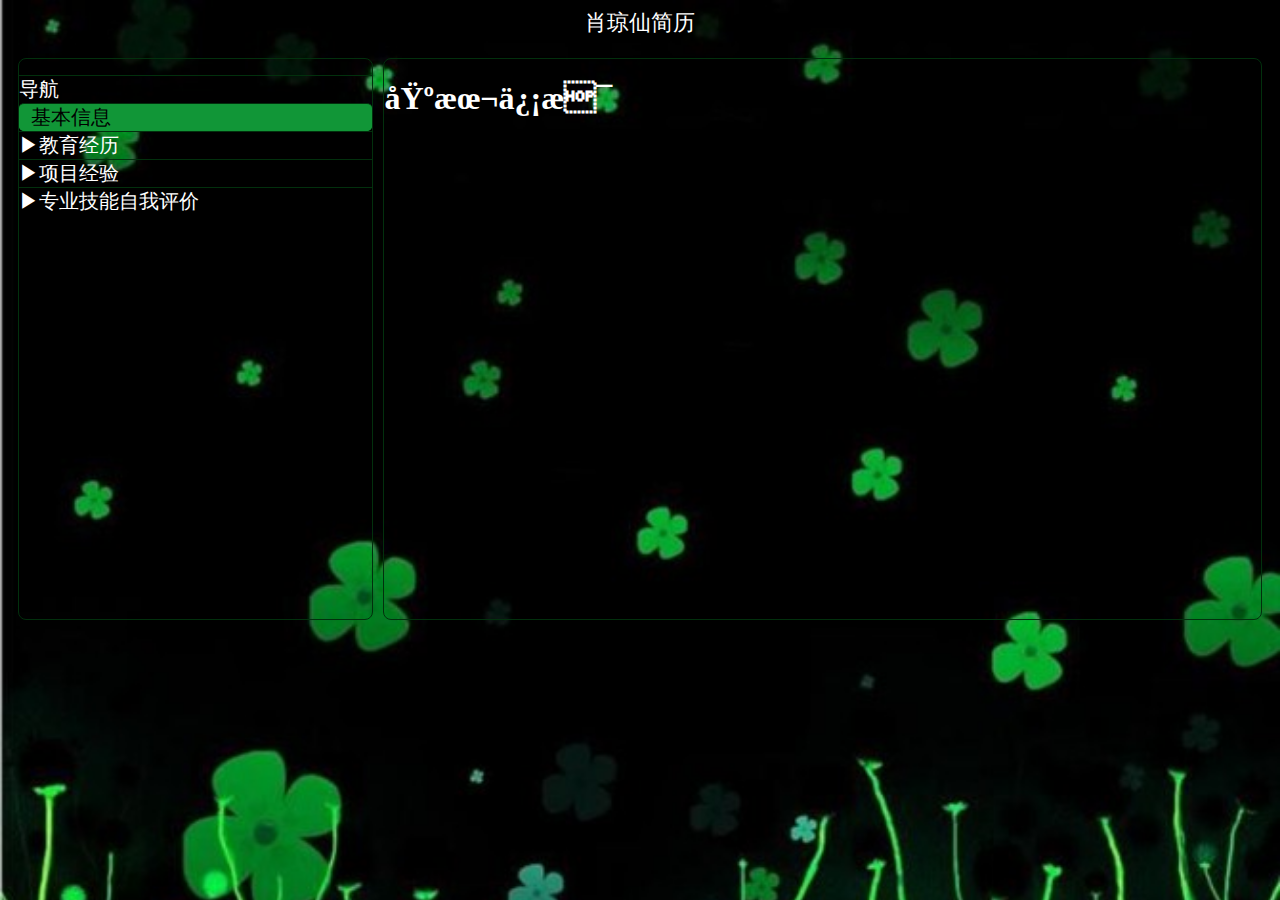
<file: view/index.html>
<!DOCTYPE html>
<html lang="ch-zn">
<head>
	<meat charset="utf-8"></meat>
	<title>基本信息</title>
	<link rel="icon" href="picture.ico" type="image/x-ico"/> 
	<link rel="stylesheet" type="text/css" href="../index.css">
</head>
<body>
	<div class="right-content">
		<h1>基本信息</h1>
	</div>
</body>
<script type="text/javascript" src="../jquery-1.12.4.min.js"></script>
<script type="text/javascript" src="../index.js"></script>
</html>
</file>
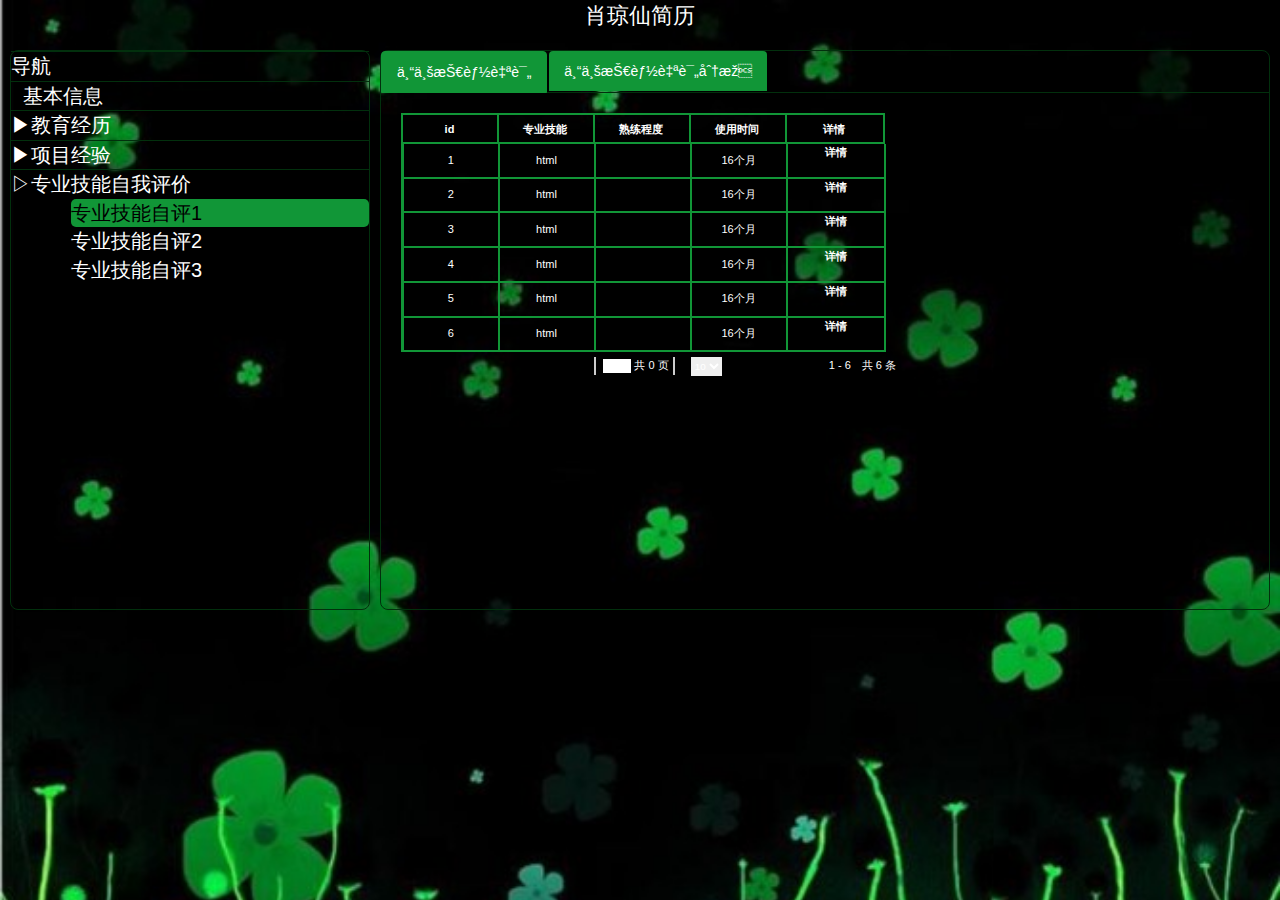
<file: view/selfAssessment.html>
<!DOCTYPE html>
<html lang="ch-zn">
<head>
	<meat charset="utf-8"></meat>
	<title>自我评价</title>
	<link rel="stylesheet" type="text/css" href="../bootstrap/css/bootstrap.css">
	<link rel="stylesheet" type="text/css" href="../jqGrid/ui.jqgrid.css">
	<link rel="stylesheet" type="text/css" href="../index.css">
</head>
<body>
	<div class="right-content">
		<div role="tabpanel">
			<!-- nav tabs -->
			<ul class="nav nav-tabs" role="tablist" id="selfAssessmentTab">
				<li role="presenttation" class="active">
					<a href="#selfAssessment" class="tabHref" aria-controls="selfAssessment" role="tab">专业技能自评</a>
				</li>
				<li role="presenttation">
					<a href="#analySelfAssessment" class="tabHref" aria-controls="analySelfAssessment" role="tab" data-toggle>专业技能自评分析</a>
				</li>
			</ul>
			<!-- tab panes -->
			<div class="tab-content">
				<!-- 专业技能自评 -->
				<div role="tabpanel" class="tab-pane active" id="selfAssessment">
					<table id="selfAssessmentTable"></table>
					<div id="selfAssessmentPager"></div>
				</div>
				<!-- 专业技能自评分析 -->
				<div role="tabpanel" class="tab-pane active" id="analySelfAssessment">
					<div id="selfAssessmentChart"></div>
				</div>
			</div>
		</div>
	</div>

	<!-- 专业技能自评详情弹窗 -->
	<div class="panel" id="selfAssessmentPanel">
		<div class="panel-heading">
			<span class="panel-title">专业技能自评详情<span class="panel-close"></span></span>
		</div>
		<div class="panel-body">
			<div class="panel-body-content">
				专业技能自评详情专业技能自评详情专业技能自评详情专业技能自评详情专业技能自评详情专业技能自评详情专业技能自评详情
			</div>
		</div>
	</div>
</body>
<script type="text/javascript" src="../jquery-1.12.4.min.js"></script>
<script type="text/javascript" src="../jquery-ui/jquery-ui.min.js"></script>
<script type="text/javascript" src="../bootstrap/js/bootstrap.min.js"></script>
<script type="text/javascript" src="../jqGrid/jquery.jqGrid.min.js"></script>
<script type="text/javascript" src="../jqGrid/grid.locale-cn.js"></script>
<script type="text/javascript" src="../highcharts4.2.5/highcharts.js"></script>
<script type="text/javascript" src="../index.js"></script>
<script type="text/javascript" src="../js/base/util.js"></script>
<script type="text/javascript" src="../js/selfAssessment.js"></script>
<script type="text/javascript" src="../js/analySelfAssessment.js"></script>
</html>
</file>
<file: index.css>
/*导航栏样式*/
body{
	background-color: #666;
	color: #fff;
	background: url(background.jpg) no-repeat;
	background-size: cover;
	opacity: 1;
}

.indexMenu ul li{
	list-style: none;
	font-size: 20px;
	color: #fff;	
}

.indexMenu a{
	cursor: pointer;
	color: #fff;
	text-decoration: none;
	font-size: 20px;	
}

.indexMenu .closed{
	display: none;
}

.indexMenu .opend{
	display: block;
}

.indexMenu .parent-closed:before{
	content: "▶";
}

.indexMenu .parent-opend:before{
	content: "▷";
}

.main-container{
	display: flex;
}

.main-left{
	flex:2;
}

.main-right{
	flex:5;
}

.right-content{
	border: 1px solid #02300d;
	margin-left: 10px;
	border-radius: 8px;
	min-height: 560px;
}

.indexMenu{
	border: 1px solid #02300d;
	border-radius: 8px;
	min-height: 560px;
}

.main-container{
	margin: 10px;
}

.header{
	min-height: 60px;
	font-size: 22px;
	margin-bottom: -20px;
	text-align: center;
}

.footer{
	margin-left: 10px;
}

.list-item{
	border-top: 1px solid #02300d;
	margin-left: -40px;
}

.left-menu-group{
	margin-left: 0;
}

.child-module{
	margin-left: 40px;
}

.menu-li-active{
	background: linear-gradient(to bottom,#119637,#119637);
	background-color: #119637;
	border-radius: 5px;
}

.menu-li-active a{
	color:#000;
}

.menu-li{
	height: 30px;
	margin-bottom: 2px;
}

.menu-ul{
	margin-left: -60px;
}

.left-item{
	margin-left: 12px
}
    
/*tab样式*/
.nav-tabs{
	border-bottom: 1px solid #02300d;
}

.tabHref{
	background-color: #119637;
	color: #fff;
}

.tabHref : hover{
	background-color: #119637;
	color: #fff;
}

.nav-tabs li[class="active"] a{
	background-color: #119637;
	color: #fff;
}

.tab-pane{
	margin:20px;
}

/*弹框样式*/
.panel{
	display: none;
	position: fixed;
	z-index: 999;
	border: 1px solid rgb(57,77,101);
	background-color: #247cd1;
}

.panel .panel-heading{
	border: 1px solid rgb(57,77,101);
	background-color: #247cd1;
}

.panel-heading{
	padding: 10px;
	border-bottom: 1px solid transparent;
}

.panel-title{
	margin-top: 0;
	margin-bottom: 0;
	font-size: 16px;
	color: inherit;
}

.panel-heading .panel-close{
	width: 44px;
	height: 44px;
	position: absolute;
	background-color: rgba(47,63,83,0);
	cursor: pointer;
	right: -1px;
	content: "x";
	font-size: 30px;
	text-align: center;
	display: inline-block;
	top: 0;
}

.panel .panel-body{
	max-height: 750px;
	overflow-x: hidden;
}
</file>
<file: jqGrid/ui.jqgrid.css>
/*Grid*/
.ui-jqgrid {
	position: relative;
	-moz-box-sizing: content-box; 
	-webkit-box-sizing: content-box; 
	box-sizing: content-box;
}
.ui-jqgrid .ui-jqgrid-view {position: relative;left:0; top: 0; padding: 0; font-size:11px; z-index:100;}
.ui-jqgrid .ui-common-table {border-width: 0px; border-style: none; border-spacing: 0px; padding: 0;}
/* caption*/
.ui-jqgrid .ui-jqgrid-titlebar {height:19px; padding: .3em .2em .2em .3em; position: relative; font-size: 12px; border-left: 0 none;border-right: 0 none; border-top: 0 none;}
.ui-jqgrid .ui-jqgrid-caption {text-align: left;}
.ui-jqgrid .ui-jqgrid-title { margin: .1em 0 .2em; }
.ui-jqgrid .ui-jqgrid-titlebar-close { position: absolute;top: 50%; width: 19px; margin: -10px 0 0 0; padding: 1px; height:18px; cursor:pointer;}
.ui-jqgrid .ui-jqgrid-titlebar-close span { display: block; margin: 1px; }
.ui-jqgrid .ui-jqgrid-titlebar-close:hover { padding: 0; }
/* header*/
.ui-jqgrid .ui-jqgrid-hdiv {position: relative; margin: 0;padding: 0; overflow: hidden; border-left: 0 none !important; border-top : 0 none !important; border-right : 0 none !important;}
.ui-jqgrid .ui-jqgrid-hbox {float: left; padding-right: 20px;}
.ui-jqgrid .ui-jqgrid-htable {table-layout:fixed;margin:0;border-collapse: separate;border-left: 2px solid #119637;border-bottom: 2px solid #119637;border-top: 2px solid #119637;}
.ui-jqgrid .ui-jqgrid-htable th { height: 27px; padding: 0 2px 0 2px;border: 2px solid #119637;}
.ui-jqgrid .ui-jqgrid-htable th div {overflow: hidden; position:relative;margin: .1em 0em .1em 0em;}
.ui-th-column, .ui-jqgrid .ui-jqgrid-htable th.ui-th-column {overflow: hidden;white-space: nowrap;text-align:center;border-top : 0 none;border-bottom : 0 none;}
.ui-th-column-header, .ui-jqgrid .ui-jqgrid-htable th.ui-th-column-header {overflow: hidden;white-space: nowrap;text-align:center;border-top : 0 none; height: 26px;}
.ui-th-ltr, .ui-jqgrid .ui-jqgrid-htable th.ui-th-ltr {border-left : 0 none;}
.ui-th-rtl, .ui-jqgrid .ui-jqgrid-htable th.ui-th-rtl {border-right : 0 none;}
.ui-first-th-ltr {border-right: 1px solid; }
.ui-first-th-rtl {border-left: 1px solid; }
.ui-jqgrid .ui-th-div-ie {white-space: nowrap; zoom :1; height:17px;}
.ui-jqgrid .ui-jqgrid-resize {height:20px !important;position: relative; cursor :e-resize;display: inline;overflow: hidden;}
.ui-jqgrid .ui-grid-ico-sort {overflow:hidden;position:absolute;display:inline; cursor: pointer !important;}
.ui-jqgrid .ui-icon-asc {margin-top:-3px; height:12px;}
.ui-jqgrid .ui-icon-desc {margin-top:3px;margin-left:-1px;height:12px;}
.ui-jqgrid .ui-i-asc {margin-top:0;height:18px;}
.ui-jqgrid .ui-i-desc {margin-top:0;margin-left:12px;height:18px;}
.ui-jqgrid .ui-single-sort-asc {margin-top:0;height:18px;}
.ui-jqgrid .ui-single-sort-desc {margin-top:-1px;height:18px;}
.ui-jqgrid .ui-jqgrid-sortable {cursor:pointer;height:14px}
.ui-jqgrid tr.ui-search-toolbar th { }
.ui-jqgrid .ui-search-table td.ui-search-clear { width:25px;}
.ui-jqgrid tr.ui-search-toolbar td > input { padding-right: 0px; width: 95%;}
.ui-jqgrid tr.ui-search-toolbar select {}
/* body */ 
.ui-jqgrid .ui-jqgrid-bdiv {position: relative; margin: 0; padding:0; overflow: auto; text-align:left;z-index: 101;}
.ui-jqgrid .ui-jqgrid-btable {table-layout:fixed; margin:0; outline-style: none;}
.ui-jqgrid tr.jqgrow { outline-style: none; border-bottom: 2px solid #119637;border-left: 3px solid #119637;}
.ui-jqgrid tr.jqgroup { outline-style: none; }
.ui-jqgrid tr.jqgrow td {font-weight: normal; overflow: hidden; white-space: pre; height: 23px;padding: 1px 2px 1px 2px;border-bottom-width: 1px; border-bottom-color: inherit; border-bottom-style: solid;}
.ui-jqgrid tr.jqgfirstrow td {padding: 0 2px 0 2px;border-right-width: 1px; border-right-style: solid; height:auto;}
.ui-jqgrid tr.jqgroup td {font-weight: normal; overflow: hidden; white-space: pre; height: 22px;padding: 0 2px 0 2px;border-bottom-width: 1px; border-bottom-color: inherit; border-bottom-style: solid;}
.ui-jqgrid tr.jqfoot td {font-weight: bold; overflow: hidden; white-space: pre; height: 22px;padding: 0 2px 0 2px;border-bottom-width: 1px; border-bottom-color: inherit; border-bottom-style: solid;}
.ui-jqgrid tr.ui-row-ltr td {border-right: 2px solid #119637;}
.ui-jqgrid tr.ui-row-rtl td {text-align:right;border-left-width: 1px; border-left-color: inherit; border-left-style: solid;}
.ui-jqgrid td.jqgrid-rownum { padding: 0 2px 0 2px; margin: 0; border: 0 none;}
.ui-jqgrid .ui-jqgrid-resize-mark { width:2px; left:0; background-color:#777; cursor: e-resize; cursor: col-resize; position:absolute; top:0; height:100px; overflow:hidden; display:none; border:0 none; z-index: 99999;}
/* footer */
.ui-jqgrid .ui-jqgrid-sdiv {position: relative; margin: 0;padding: 0; overflow: hidden; border-left: 0 none !important; border-top : 0 none !important; border-right : 0 none !important;}
.ui-jqgrid .ui-jqgrid-ftable {table-layout:fixed; margin-bottom:0;border-collapse: separate;}
.ui-jqgrid tr.footrow td {font-weight: bold; overflow: hidden; white-space:nowrap; height: 20px;padding: 0 2px 0 2px;border-top-width: 1px; border-top-color: inherit; border-top-style: solid;border-bottom-width: 1px; border-bottom-color: inherit; border-bottom-style: solid;}
.ui-jqgrid tr.footrow-ltr td {text-align:left;border-right-width: 1px; border-right-color: inherit; border-right-style: solid;}
.ui-jqgrid tr.footrow-rtl td {text-align:right;border-left-width: 1px; border-left-color: inherit; border-left-style: solid;}
/* Pager*/
.ui-jqgrid .ui-jqgrid-pager { border-left: 0 none !important;border-right: 0 none !important; border-bottom: 0 none !important; border-top: 0 none; margin: 0 !important; padding: 0 !important; position: relative; height: auto; min-height: 28px; white-space: nowrap;overflow: hidden;font-size:11px; z-index:101}
.ui-jqgrid .ui-jqgrid-toppager .ui-pager-control, .ui-jqgrid .ui-jqgrid-pager .ui-pager-control {position: relative;border-left: 0;border-bottom: 0;border-top: 0; height: 28px;}
.ui-jqgrid .ui-pg-table {position: relative; padding: 1px 0; width:auto; margin: 0;}
.ui-jqgrid .ui-pg-table td {font-weight:normal; vertical-align:middle; padding:0px 1px;}
.ui-jqgrid .ui-pg-button  { height:auto}
.ui-jqgrid .ui-pg-button span { display: block; margin: 2px; float:left;}
.ui-jqgrid .ui-pg-button:hover { padding: 0;}
.ui-jqgrid .ui-state-disabled:hover {padding:0px;}
.ui-jqgrid .ui-pg-input,.ui-jqgrid .ui-jqgrid-toppager .ui-pg-input { height:14px;width: auto;font-size:.9em; margin:0;line-height: inherit;border: none; padding: 3px 2px}
.ui-jqgrid .ui-pg-selbox, .ui-jqgrid .ui-jqgrid-toppager .ui-pg-selbox {font-size:.9em; line-height:inherit; display:block; height:19px; margin: 0; padding: 3px 0px; border:none;}
.ui-jqgrid .ui-separator {height: 18px; border-left: 2px solid #ccc ;}
.ui-separator-li {height: 2px; border : none;border-top: 2px solid #ccc ; margin: 0; padding: 0; width:100%}
.ui-jqgrid  .dropdownmenu {
	padding: 3px 0 3px 0;
	margin-left: 4px;
}
.ui-jqgrid .ui-jqgrid-pager .ui-pg-div,
.ui-jqgrid .ui-jqgrid-toppager .ui-pg-div
{padding:1px 0;float:left;position:relative; line-height: 20px;}
.ui-jqgrid .ui-jqgrid-pager .ui-pg-button,
.ui-jqgrid .ui-jqgrid-toppager .ui-pg-button
{ cursor:pointer; }
.ui-jqgrid .ui-jqgrid-pager .ui-pg-div  span.ui-icon,
.ui-jqgrid .ui-jqgrid-toppager .ui-pg-div  span.ui-icon
{float:left;margin: 2px; width:18px;}
.ui-jqgrid td input, .ui-jqgrid td select, .ui-jqgrid td textarea { margin: 0; padding-top:5px;padding-bottom: 5px;}
.ui-jqgrid td textarea {width:auto;height:auto;}
.ui-jqgrid .ui-jqgrid-toppager {border-left: 0 none !important;border-right: 0 none !important; border-top: 0 none !important; margin: 0 !important; padding: 0 !important; position: relative;white-space: nowrap;overflow: hidden;}
.ui-jqgrid .ui-jqgrid-pager .ui-pager-table,
.ui-jqgrid .ui-jqgrid-toppager .ui-pager-table 
{
	width:100%;
	table-layout:fixed;
	height:100%;
}
.ui-jqgrid .ui-jqgrid-pager .ui-paging-info,
.ui-jqgrid .ui-jqgrid-toppager .ui-paging-info
{ 
	font-weight: normal;
	height:auto; 
	margin-top:3px;
	margin-right:4px;
	display: inline;
}
.ui-jqgrid .ui-jqgrid-pager .ui-paging-pager,
.ui-jqgrid .ui-jqgrid-toppager .ui-paging-pager
{
	table-layout:auto;
	height:100%;
}
.ui-jqgrid .ui-jqgrid-pager .navtable,
.ui-jqgrid .ui-jqgrid-toppager .navtable
{
	float:left;
	table-layout:auto;
	height:100%;
}

/*.ui-jqgrid .ui-jqgrid-toppager .ui-pg-div {padding:1px 0;float:left;position:relative; line-height: 20px; margin-right:3px;}
.ui-jqgrid .ui-jqgrid-toppager .ui-pg-button { cursor:pointer; }
.ui-jqgrid .ui-jqgrid-toppager .ui-pg-div  span.ui-icon {float:left;margin: 2px; width:18px;}
*/

/*subgrid*/
.ui-jqgrid .ui-jqgrid-btable .ui-sgcollapsed span {display: block;}
.ui-jqgrid .ui-subgrid {margin:0;padding:0; width:100%;}
.ui-jqgrid .ui-subgrid table {table-layout: fixed;}
.ui-jqgrid .ui-subgrid tr.ui-subtblcell td {height:18px;border-right-width: 1px; border-right-color: inherit; border-right-style: solid;border-bottom-width: 1px; border-bottom-color: inherit; border-bottom-style: solid;}
.ui-jqgrid .ui-subgrid td.subgrid-data {border-top:  0 none !important; border-left: 0 none !important;}
.ui-jqgrid .ui-subgrid td.subgrid-cell {border-width: 0 1px 1px 0;}
.ui-jqgrid .ui-th-subgrid {height:20px;}
/* loading */
.ui-jqgrid .loading {position: absolute; top: 45%;left: 45%;width: auto;z-index:101;padding: 6px; margin: 5px;text-align: center;font-weight: bold;display: none;border-width: 2px !important; font-size:11px;}
.ui-jqgrid .jqgrid-overlay {display:none;z-index:100;}
/* IE * html .jqgrid-overlay {width: expression(this.parentNode.offsetWidth+'px');height: expression(this.parentNode.offsetHeight+'px');} */
* .jqgrid-overlay iframe {position:absolute;top:0;left:0;z-index:-1;}
/* IE width: expression(this.parentNode.offsetWidth+'px');height: expression(this.parentNode.offsetHeight+'px');}*/
/* end loading div */
/* toolbar */
.ui-jqgrid .ui-userdata {border-left: 0 none;    border-right: 0 none;	height : 27px;overflow: hidden;	}
/*Modal Window */
.ui-jqdialog { font-size:11px !important; }
.ui-jqdialog { display: none; width: 300px; position: absolute; padding: .2em; font-size:11px; overflow:visible;}
.ui-jqdialog .ui-jqdialog-titlebar { padding: .3em .2em; position: relative; height:20px;}
.ui-jqdialog .ui-jqdialog-title { margin: .3em .2em .2em .2em;} 
.ui-jqdialog .ui-jqdialog-titlebar-close { position: absolute;  top: 50%; width: 19px; margin: -12px 0 0 0; padding: 1px; height: 18px; cursor:pointer;}

.ui-jqdialog .ui-jqdialog-titlebar-close span { display: block; margin: 1px; }
.ui-jqdialog .ui-jqdialog-titlebar-close:hover, .ui-jqdialog .ui-jqdialog-titlebar-close:focus { padding: 0; }
.ui-jqdialog-content, .ui-jqdialog .ui-jqdialog-content { border: 0; padding: .3em .2em; background: none; height:auto;}
.ui-jqdialog .ui-jqconfirm {padding: .4em 1em; border-width:3px;position:absolute;bottom:10px;right:10px;overflow:visible;display:none;height:80px;width:220px;text-align:center;}
.ui-jqdialog>.ui-resizable-se { bottom: -3px; right: -3px}
.ui-jqgrid>.ui-resizable-se { bottom: -3px; right: -3px }
/* end Modal window*/
/* Form edit */
.ui-jqdialog-content .FormGrid {margin: 0; overflow:auto;position:relative;}
.ui-jqdialog-content .EditTable { width: 100%; margin-bottom:0;}
.ui-jqdialog-content .DelTable { width: 100%; margin-bottom:0;}
.EditTable td input, .EditTable td select, .EditTable td textarea {margin: 0;}
.EditTable td textarea { width:auto; height:auto;}
.ui-jqdialog-content td.EditButton {text-align: right;border-top: 0 none;border-left: 0 none;border-right: 0 none; padding-bottom:5px; padding-top:5px;}
.ui-jqdialog-content td.navButton {text-align: center; border-left: 0 none;border-top: 0 none;border-right: 0 none; padding-bottom:5px; padding-top:5px;}
.ui-jqdialog-content input.FormElement {padding: .5em .3em; margin-bottom: 3px}
.ui-jqdialog-content select.FormElement {padding:.3em; margin-bottom: 3px;}
.ui-jqdialog-content .data-line {padding-top:.1em;border: 0 none;}

.ui-jqdialog-content .CaptionTD {vertical-align: middle;border: 0 none; padding: 2px;white-space: nowrap;}
.ui-jqdialog-content .DataTD {padding: 2px; border: 0 none; vertical-align: top;}
.ui-jqdialog-content .form-view-data {white-space:pre}
.fm-button { height: 18px; display: inline-block; margin:2px 4px 0 0; padding: .6em .5em .2em .5em; text-decoration:none !important; cursor:pointer; position: relative; text-align: center; zoom: 1; }
.fm-button-icon-left { padding-left: 1.9em; }
.fm-button-icon-right { padding-right: 1.9em; }
.fm-button-icon-left .ui-icon { right: auto; left: .2em; margin-left: 0; position: absolute; top: 50%; margin-top: -8px; }
.fm-button-icon-right .ui-icon { left: auto; right: .2em; margin-left: 0; position: absolute; top: 50%; margin-top: -8px;}
#nData, #pData { float: left; margin:3px;padding: 0; width: 15px; }
.ViewTable {
	border-width: 0; 
	border-style: none; 
	border-spacing: 1px;
	padding: 4px;
	table-layout: fixed;
}
.ViewTable .CaptionTD, .ViewTable .DataTD {padding : 4px;} 
/* End Eorm edit */
/*cell edit*/
.ui-jqgrid .edit-cell {
	padding: 4px 0px 4px 4px;
}
.ui-jqgrid .selected-row, div.ui-jqgrid .selected-row td {font-style : normal;border-left: 0 none;}
/* inline edit actions button*/
.ui-inline-del.ui-state-hover span, .ui-inline-edit.ui-state-hover span,
.ui-inline-save.ui-state-hover span, .ui-inline-cancel.ui-state-hover span {
    margin: -1px;
}
.ui-inline-del, .ui-inline-cancel {
    margin-left: 8px;
}

.ui-jqgrid .inline-edit-cell {
	padding: 4px 0px 4px 4px;
}
/* Tree Grid */
.ui-jqgrid .tree-wrap {float: left; position: relative;height: 18px;white-space: nowrap;overflow: hidden;}
.ui-jqgrid .tree-minus {position: absolute; height: 18px; width: 18px; overflow: hidden;}
.ui-jqgrid .tree-plus {position: absolute;	height: 18px; width: 18px;	overflow: hidden;}
.ui-jqgrid .tree-leaf {position: absolute;	height: 18px; width: 18px;overflow: hidden;}
.ui-jqgrid .treeclick {cursor: pointer;}
/* moda dialog */
* iframe.jqm {position:absolute;top:0;left:0;z-index:-1;}
/*	 width: expression(this.parentNode.offsetWidth+'px');height: expression(this.parentNode.offsetHeight+'px');}*/
.ui-jqgrid-dnd tr td {border-right-width: 1px; border-right-color: inherit; border-right-style: solid; height:20px}
/* RTL Support */
.ui-jqgrid .ui-jqgrid-caption-rtl {text-align: right;}
.ui-jqgrid .ui-jqgrid-hbox-rtl {float: right;}
.ui-jqgrid .ui-jqgrid-resize-ltr {float: right;margin: -2px -2px -2px 0;}
.ui-jqgrid .ui-jqgrid-resize-rtl {float: left;margin: -2px 0 -1px -3px;}
.ui-jqgrid .ui-sort-rtl {left:0;}
.ui-jqgrid .tree-wrap-ltr {float: left;}
.ui-jqgrid .tree-wrap-rtl {float: right;}
.ui-jqgrid .ui-ellipsis {-moz-text-overflow:ellipsis;text-overflow:ellipsis;}

/* Toolbar Search Menu , Nav menu*/
.ui-search-menu, 
.ui-nav-menu {
	position: absolute; 
	padding: 2px 5px; 
	z-index:99999;
	-webkit-box-shadow: 7px 7px 5px 0px rgba(50, 50, 50, 0.75);
	-moz-box-shadow:    7px 7px 5px 0px rgba(50, 50, 50, 0.75);
	box-shadow:         7px 7px 5px 0px rgba(50, 50, 50, 0.75);
}
.ui-search-menu.ui-menu .ui-menu-item,
.ui-nav-menu.ui-menu .ui-menu-item
{ 
	list-style-image: none; 
	padding-right: 0; 
	padding-left: 0; 
}
.ui-search-menu.ui-menu .ui-menu-item a, 
.ui-nav-menu.ui-menu .ui-menu-item a 
{ 
	display: block; 
}
.ui-search-menu.ui-menu .ui-menu-item a.g-menu-item:hover,
.ui-nav-menu.ui-menu .ui-menu-item a.g-menu-item:hover 
{ 
	margin: -1px; 
	font-weight: normal; 
}
.ui-jqgrid .ui-search-table { padding: 0; border: 0 none; height:20px; width:100%;}
.ui-jqgrid .ui-search-table .ui-search-oper { width:20px; }
a.g-menu-item, a.soptclass, a.clearsearchclass { cursor: pointer; } 
.ui-jqgrid .ui-jqgrid-view input,
.ui-jqgrid .ui-jqgrid-view select,
.ui-jqgrid .ui-jqgrid-view textarea,
.ui-jqgrid .ui-jqgrid-view button {
    font-size: 11px;
}
.ui-jqgrid .ui-scroll-popup {width: 95px;}
.ui-search-table select,
.ui-search-table input 
{
	padding: 4px 3px;
}

.ui-jqgrid .ui-pg-table .ui-pg-button.ui-state-disabled:hover > .ui-separator {
	margin-left: 3px;
	margin-right: 3px;
}

.ui-jqgrid .ui-pg-table .ui-pg-button.ui-state-disabled:hover > .ui-pg-div > .ui-icon {
	margin-left: 3px;
	margin-right: 3px;
}
/* Column menu */
.ui-jqgrid .ui-jqgrid-htable .colmenu {
	position:absolute;
	right:1px;
	height:100%;
	color : black;
}
.ui-jqgrid .ui-jqgrid-htable .colmenu-rtl {
	right:auto;
	left : 1px;
}
.ui-jqgrid .ui-jqgrid-htable .colmenuspan {
	display:inline-block;
}

.ui-jqgrid .ui-jqgrid-htable .ui-th-div {
	height:17px;
	margin-top:5px;
	display:inine-block;
}
.column-menu, .ui-search-menu {
	padding: 10px 10px;
}
.column-menu .divider {
	background-color: #e5e5e5; 
	height: 1px;
	padding:0 0;
	margin: 5px 0;  
	overflow: hidden;
}
.ui-menu-item .ui-common-table .menu_icon {
	white-space: pre;
	padding-right: 4px;
	padding-left: 4px;
	width : auto;
}
.ui-menu-item .ui-common-table .menu_icon .ui-icon {
	display : inline-block;
	position: relative;
}
td.menu_text {
	width: auto;
	white-space: nowrap;
}
.ui-search-menu .ui-menu-item {
	padding : 0 0;
}
.ui-col-menu .ui-menu-item td.menu_text{
	padding-top: 0;
	padding-bottom: 0;
	padding-left : 1px;
}
.ui-col-menu .ui-menu-item td.menu_icon{
	padding-top: 0;
	padding-bottom: 0;
	vertical-align: middle;
}
.ui-col-menu .ui-menu-item td.menu_icon input{
	margin: 2px 0;
	
}
#search_menu .ui-menu-item div {
	margin: 3px 0;
	white-space: nowrap;
}

#search_menu .ui-menu-item div input,
#search_menu .ui-menu-item div select
{
	padding: 3px 2px;
}
#search_menu  .search_buttons {
	display:inline-block;
	width:50%;
}
#column_menu.ui-menu .ui-menu-item {
	position :static;
}
</file>
